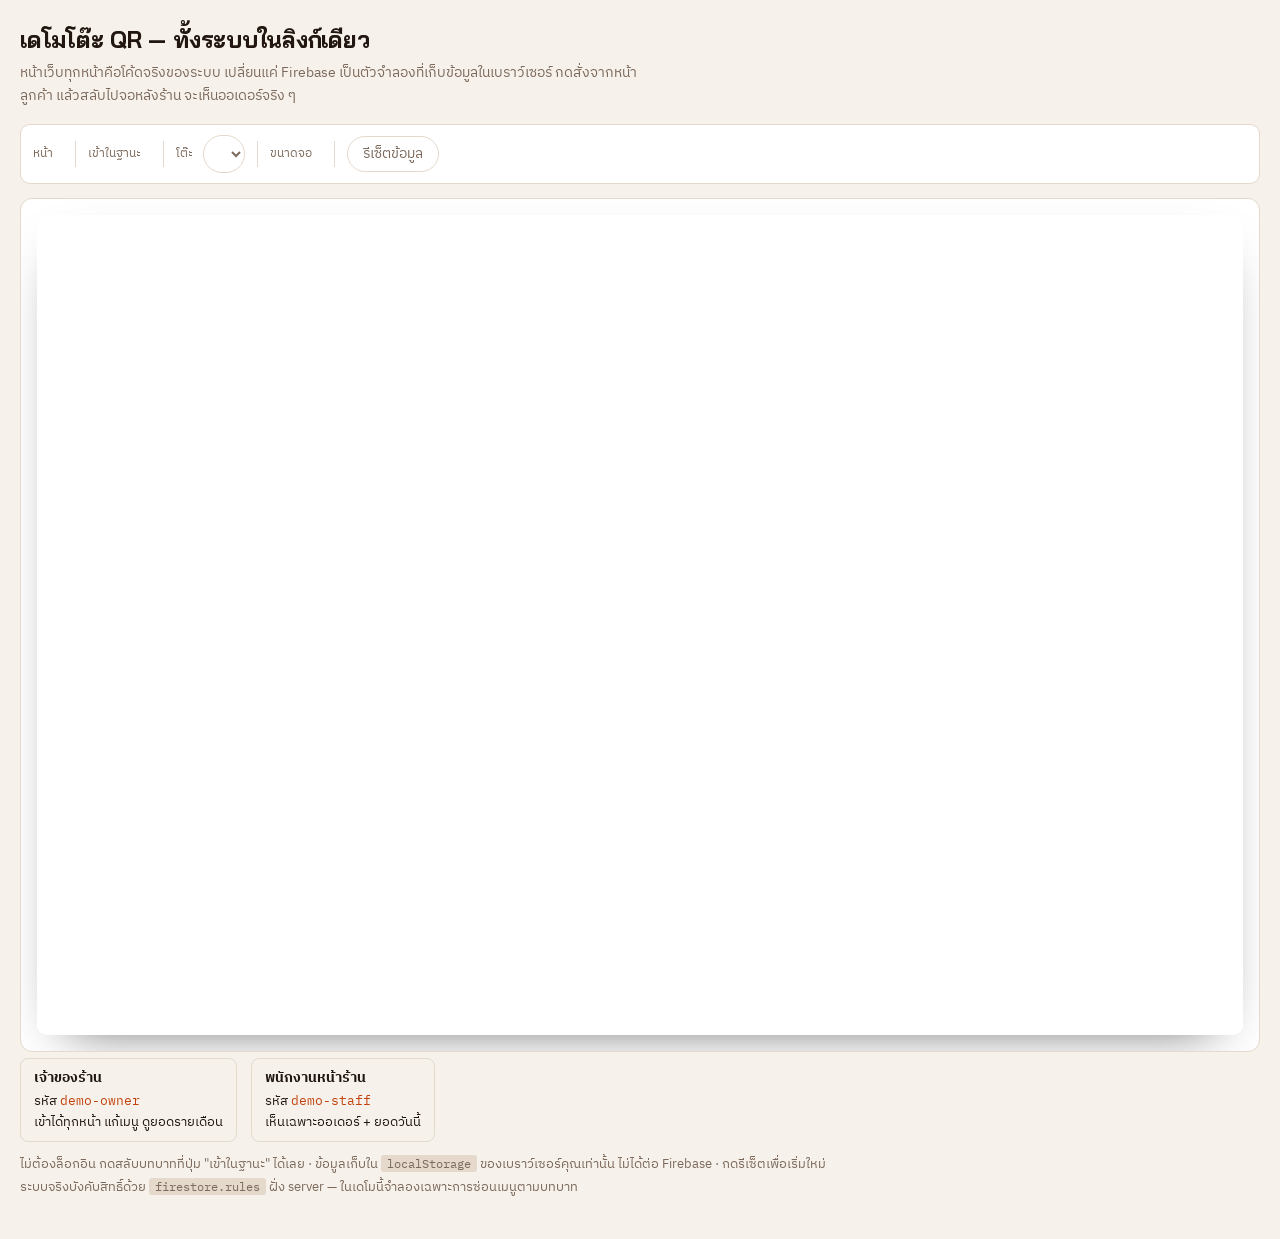
<file: tools/artifact-shell.html>
<meta charset="utf-8">
<title>เดโมโต๊ะ QR</title>
<link rel="preconnect" href="https://fonts.googleapis.com">
<link rel="preconnect" href="https://fonts.gstatic.com" crossorigin>
<link rel="stylesheet" href="https://fonts.googleapis.com/css2?family=Bai+Jamjuree:wght@600;700&family=IBM+Plex+Mono:wght@400;500&family=IBM+Plex+Sans+Thai:wght@400;500;600&family=Noto+Sans+Myanmar:wght@400;600&display=swap">
<style>
:root{--bg:#12100D;--panel:#1C1812;--line:#332A20;--ink:#F2E9DE;--muted:#9C8C7B;--accent:#FB923C;--on:#1C1006}
@media (prefers-color-scheme:light){:root{--bg:#F6F1EA;--panel:#FFFFFF;--line:#E4D9CB;--ink:#211610;--muted:#7C6A5C;--accent:#C2410C;--on:#fff}}
*{box-sizing:border-box}
body{margin:0;background:var(--bg);color:var(--ink);
  font-family:"IBM Plex Sans Thai","Noto Sans Thai",system-ui,sans-serif;font-size:15px;line-height:1.7}
.wrap{max-width:1320px;margin:0 auto;padding:20px 20px 40px}
h1{font-family:"Bai Jamjuree","IBM Plex Sans Thai","Leelawadee UI","Noto Sans Thai",Tahoma,system-ui,sans-serif;font-size:23px;font-weight:700;margin:0 0 3px;letter-spacing:-.01em}
.sub{color:var(--muted);font-size:13.5px;margin:0 0 16px;max-width:80ch}
.bar{display:flex;flex-wrap:wrap;gap:8px;align-items:center;background:var(--panel);
  border:1px solid var(--line);border-radius:10px;padding:10px 12px;margin-bottom:14px}
.bar .grp{display:flex;gap:5px;flex-wrap:wrap;align-items:center}
.bar .sep{width:1px;height:26px;background:var(--line);margin:0 4px}
button,select{font:inherit;color:inherit;cursor:pointer}
.nb{border:1px solid var(--line);background:transparent;color:var(--muted);border-radius:100px;
  padding:6px 15px;font-size:13.5px;white-space:nowrap}
.nb:hover{color:var(--ink);border-color:var(--muted)}
.nb[aria-pressed="true"]{background:var(--accent);color:var(--on);border-color:var(--accent);font-weight:600}
select.nb{padding:6px 10px}
.lbl{font-size:12px;color:var(--muted);margin-right:2px}
.stage{display:grid;place-items:start center;background:var(--panel);border:1px solid var(--line);
  border-radius:12px;padding:16px;overflow:auto}
#frame{border:0;background:#fff;border-radius:10px;box-shadow:0 20px 50px -30px rgba(0,0,0,.7);
  width:100%;height:820px;transition:width .25s ease}
.hint{color:var(--muted);font-size:12.5px;margin:12px 0 0;line-height:1.8}
.hint code{background:var(--line);padding:1px 6px;border-radius:3px;font-family:"IBM Plex Mono",ui-monospace,"Leelawadee UI","Noto Sans Thai",Tahoma,monospace;font-size:11.5px}
.acct{display:flex;gap:14px;flex-wrap:wrap;margin-top:6px}
.acct div{border:1px solid var(--line);border-radius:8px;padding:8px 13px;font-size:12.5px;line-height:1.7}
.acct b{font-size:13.5px}
.acct span{font-family:"IBM Plex Mono",ui-monospace,"Leelawadee UI","Noto Sans Thai",Tahoma,monospace;color:var(--accent)}
</style>

<div class="wrap">
  <h1>เดโมโต๊ะ QR — ทั้งระบบในลิงก์เดียว</h1>
  <p class="sub">หน้าเว็บทุกหน้าคือโค้ดจริงของระบบ เปลี่ยนแค่ Firebase เป็นตัวจำลองที่เก็บข้อมูลในเบราว์เซอร์
    กดสั่งจากหน้าลูกค้า แล้วสลับไปจอหลังร้าน จะเห็นออเดอร์จริง ๆ</p>

  <div class="bar">
    <span class="lbl">หน้า</span>
    <div class="grp" id="nav"></div>
    <div class="sep"></div>
    <span class="lbl">เข้าในฐานะ</span>
    <div class="grp" id="roles"></div>
    <div class="sep"></div>
    <span class="lbl">โต๊ะ</span>
    <select class="nb" id="tablePick"></select>
    <div class="sep"></div>
    <span class="lbl">ขนาดจอ</span>
    <div class="grp" id="sizes"></div>
    <div class="sep"></div>
    <button class="nb" id="reset">รีเซ็ตข้อมูล</button>
  </div>

  <div class="stage"><iframe id="frame" title="หน้าจอระบบ"></iframe></div>

  <div class="acct">
    <div><b>เจ้าของร้าน</b><br>รหัส <span>demo-owner</span><br>เข้าได้ทุกหน้า แก้เมนู ดูยอดรายเดือน</div>
    <div><b>พนักงานหน้าร้าน</b><br>รหัส <span>demo-staff</span><br>เห็นเฉพาะออเดอร์ + ยอดวันนี้</div>
  </div>
  <p class="hint">
    ไม่ต้องล็อกอิน กดสลับบทบาทที่ปุ่ม "เข้าในฐานะ" ได้เลย · ข้อมูลเก็บใน <code>localStorage</code> ของเบราว์เซอร์คุณเท่านั้น
    ไม่ได้ต่อ Firebase · กดรีเซ็ตเพื่อเริ่มใหม่<br>
    ระบบจริงบังคับสิทธิ์ด้วย <code>firestore.rules</code> ฝั่ง server — ในเดโมนี้จำลองเฉพาะการซ่อนเมนูตามบทบาท
  </p>
</div>

<script>
var SHARED = __SHARED__;
var PAGES_JS = __PAGES__;
var APPCSS = __APPCSS__;
var SEED = __SEED__;
var TAG_OPEN = "<" + "script>";
var TAG_CLOSE = "<" + "/script>";

function rid() {
  return Math.random().toString(36).slice(2, 12) + Math.random().toString(36).slice(2, 12);
}
function seed(force) {
  if (!force && localStorage.getItem("mock-firestore-seeded") === "4") return;
  ["mock-firestore", "mock-firestore-v", "mock-auth-user", "qr-order-settings"]
    .forEach(function (k) { localStorage.removeItem(k); });
  var db = {};
  db["settings/shop"] = { name: "เตี๋ยวไข่เยิ้ม", palette: "" };
  db["settings/roles"] = { managers: ["u_manager"], staff: ["u_staff"] };
  SEED.tables.forEach(function (no) {
    db["tables/" + rid()] = { no: no, active: true, createdAt: new Date().toISOString() };
  });
  var names = {};
  SEED.menu.forEach(function (m, i) {
    var id = rid(); names[id] = m.nameMy;
    db["menu/" + id] = { name: m.name, nameMy: m.nameMy, price: m.price, cat: m.cat, opts: m.opts || [],
                            sort: i * 10, emoji: "🍽️", img: m.img, soldout: false };
  });
  db["settings/menuNames"] = names;
  db["settings/options"] = { groups: SEED.options };
  localStorage.setItem("mock-firestore", JSON.stringify(db));
  localStorage.setItem("mock-firestore-seeded", "4");
}
seed(false);

// ข้อมูลที่เปิดไว้ก่อนมีชื่อพม่า: เติม settings/menuNames จากชื่อไทย ไม่ต้องล้างบิลที่สั่งค้างไว้
(function backfillNames() {
  var db = JSON.parse(localStorage.getItem("mock-firestore") || "{}");
  var byTh = {};
  SEED.menu.forEach(function (m) { byTh[m.name] = m.nameMy; });
  var names = db["settings/menuNames"] || {}, changed = false;
  Object.keys(db).forEach(function (k) {
    if (k.indexOf("menu/") !== 0) return;
    var id = k.slice(5), my = byTh[db[k].name];
    if (my && !names[id]) { names[id] = my; changed = true; }
  });
  if (!changed) return;
  db["settings/menuNames"] = names;
  localStorage.setItem("mock-firestore", JSON.stringify(db));
})();

function tables() {
  var db = JSON.parse(localStorage.getItem("mock-firestore") || "{}");
  return Object.keys(db)
    .filter(function (p) { return p.indexOf("tables/") === 0; })
    .map(function (p) { return { token: p.split("/")[1], no: db[p].no }; })
    .sort(function (a, b) { return a.no - b.no; });
}

var LOADING = '<p class="loading">กำลังโหลด…</p>';
var ADMIN_BODY = '<div id="chrome"></div><main id="view">' + LOADING + '</main>';
var PAGES = {
  "/t":            { js: "customer", body: '<div id="app"><div class="center-msg"><div class="box">' + LOADING + '</div></div></div>' },
  "/admin":        { js: "admin-orders", body: ADMIN_BODY, login: true },
  "/admin/menu":   { js: "admin-menu",   body: ADMIN_BODY },
  "/admin/report": { js: "admin-report", body: ADMIN_BODY },
  "/admin/tables": { js: "admin-tables", body: ADMIN_BODY, qr: true },
  "/test":         { js: "selftest",     body: '<main id="view"></main>' }
};
var NAV = [["/t", "มือถือลูกค้า"], ["/admin", "จอหลังร้าน"], ["/admin/menu", "จัดการเมนู"],
           ["/admin/report", "ยอดขาย"], ["/admin/tables", "โต๊ะ & QR"], ["/test", "🧪 ทดสอบระบบ"]];
var SIZES = [["มือถือ", 390], ["แท็บเล็ต", 820], ["เต็มจอ", 0]];

var route = "/t", size = 390, token = null;
var frame = document.getElementById("frame");

function shim() {
  return TAG_OPEN +
    'window.__nav=function(p){parent.postMessage({__nav:p},"*")};' +
    'window.__ORIGIN__="https://teawkhaiyerm12-ai.github.io";' +
    'window.__TOKEN__=' + JSON.stringify(token || "") + ';' +
    'document.addEventListener("click",function(e){' +
      'var a=e.target.closest&&e.target.closest("a[href^=\'/\']");' +
      'if(a){e.preventDefault();window.__nav(a.getAttribute("href"))}},true);' +
    'try{var s=JSON.parse(localStorage.getItem("qr-order-settings")||"null");' +
      'if(s&&s.palette)document.documentElement.setAttribute("data-palette",s.palette)}catch(e){}' +
    TAG_CLOSE;
}

var ACCOUNTS = [
  { r: "เจ้าของร้าน", p: "demo-owner", n: "เข้าได้ทุกหน้า แก้เมนู ดูยอดรายเดือน" },
  { r: "พนักงานหน้าร้าน", p: "demo-staff", n: "เห็นเฉพาะออเดอร์ + ยอดวันนี้" }
];

function loginHelper() {
  return TAG_OPEN + "(function(){var A=" + JSON.stringify(ACCOUNTS) + ";" +
    'var t=setInterval(function(){var f=document.getElementById("f");if(!f)return;clearInterval(t);' +
    'if(document.getElementById("acc"))return;' +
    'var d=document.createElement("div");d.id="acc";' +
    'd.style.cssText="margin-top:16px;border-top:1px dashed var(--line);padding-top:14px";' +
    'var h="<div style=\'font-size:12px;font-weight:600;color:var(--muted);margin-bottom:9px\'>บัญชีทดสอบ (กดเพื่อกรอกให้)</div>";' +
    'for(var i=0;i<A.length;i++){var a=A[i];' +
    'h+="<button type=\'button\' data-i=\'"+i+"\' style=\'width:100%;text-align:left;border:1px solid var(--line);border-radius:6px;background:var(--surface);padding:9px 12px;margin-bottom:7px;line-height:1.55\'>"' +
    '+"<b style=\'font-size:13.5px\'>"+a.r+"</b><br>"' +
    '+"<span style=\'font-family:ui-monospace,monospace;font-size:12px;color:var(--accent-ink)\'>รหัส "+a.p+"</span><br>"' +
    '+"<span style=\'font-size:11.5px;color:var(--muted)\'>"+a.n+"</span></button>";}' +
    'd.innerHTML=h;f.appendChild(d);' +
    'd.addEventListener("click",function(e){var b=e.target.closest("[data-i]");if(!b)return;' +
    'var a=A[+b.dataset.i];document.getElementById("pw").value=a.p;});' +
    "},120)})();" + TAG_CLOSE;
}

function render() {
  var p = PAGES[route];
  frame.style.width = size ? size + "px" : "100%";
  frame.style.height = (route === "/t" ? (size === 390 ? 800 : 900) : 820) + "px";
  frame.srcdoc =
    '<!doctype html><html lang="th"><head><meta charset="utf-8">' +
    '<meta name="viewport" content="width=device-width,initial-scale=1,viewport-fit=cover">' +
    '<link rel="stylesheet" href="https://fonts.googleapis.com/css2?family=Bai+Jamjuree:wght@600;700&family=IBM+Plex+Mono:wght@400;500&family=IBM+Plex+Sans+Thai:wght@400;500;600&family=Noto+Sans+Myanmar:wght@400;600&display=swap">' +
    "<style>" + APPCSS + "</style>" +
    (p.qr ? '<' + 'script src="https://cdnjs.cloudflare.com/ajax/libs/qrcodejs/1.0.0/qrcode.min.js">' + TAG_CLOSE : "") +
    shim() +
    "</head><body>" + p.body +
    TAG_OPEN + SHARED + TAG_CLOSE +
    TAG_OPEN + "(async function(){" + PAGES_JS[p.js] + "})();" + TAG_CLOSE +
    (p.login ? loginHelper() : "") +
    "</body></html>";
}

addEventListener("message", function (e) {
  var p = e.data && e.data.__nav;
  if (!p) return;
  route = PAGES[p] ? p : (p.indexOf("/admin") === 0 ? "/admin" : route);
  paintNav();
  render();
});

// ponytail: เดโมข้ามหน้าล็อกอิน เขียน user ลง mock ตรง ๆ — ระบบจริงยังต้องล็อกอินผ่าน Firebase
var ROLES = [["เจ้าของร้าน", "owner@qrmenu.local", "u_manager"],
             ["พนักงาน", "staff@qrmenu.local", "u_staff"]];
var MANAGER_ONLY = { "/admin/menu": 1, "/admin/tables": 1 };
function whoUid() {
  try { return (JSON.parse(localStorage.getItem("mock-auth-user") || "null") || {}).uid; }
  catch (e) { return null; }
}
function signInAs(i) {
  localStorage.setItem("mock-auth-user", JSON.stringify({ uid: ROLES[i][2], email: ROLES[i][1] }));
}

function paintNav() {
  var me = whoUid();
  document.getElementById("roles").innerHTML = ROLES.map(function (r, i) {
    return '<button class="nb" data-role="' + i + '" aria-pressed="' + (r[2] === me) + '">' + r[0] + "</button>";
  }).join("");
  document.getElementById("nav").innerHTML = NAV.map(function (n) {
    return '<button class="nb" data-r="' + n[0] + '" aria-pressed="' + (n[0] === route) + '">' + n[1] + "</button>";
  }).join("");
  document.getElementById("sizes").innerHTML = SIZES.map(function (n) {
    return '<button class="nb" data-w="' + n[1] + '" aria-pressed="' + (n[1] === size) + '">' + n[0] + "</button>";
  }).join("");
}
document.getElementById("nav").onclick = function (e) {
  var b = e.target.closest("[data-r]"); if (!b) return;
  route = b.dataset.r; paintNav(); render();
};
document.getElementById("roles").onclick = function (e) {
  var b = e.target.closest("[data-role]"); if (!b) return;
  signInAs(+b.dataset.role);
  if (route === "/t") route = "/admin";
  else if (b.dataset.role === "1" && MANAGER_ONLY[route]) route = "/admin";
  paintNav(); render();
};
document.getElementById("sizes").onclick = function (e) {
  var b = e.target.closest("[data-w]"); if (!b) return;
  size = +b.dataset.w; paintNav(); render();
};
var pick = document.getElementById("tablePick");
function paintTables() {
  var ts = tables();
  var ok = token && ts.some(function (t) { return t.token === token; });
  token = ok ? token : (ts[0] || {}).token;
  pick.innerHTML = ts.map(function (t) {
    return '<option value="' + t.token + '"' + (t.token === token ? " selected" : "") + ">โต๊ะ " + t.no + "</option>";
  }).join("");
}
pick.onchange = function () { token = pick.value; if (route === "/t") render(); };
document.getElementById("reset").onclick = function () {
  if (!confirm("ล้างข้อมูลจำลองทั้งหมดแล้วเริ่มใหม่?")) return;
  seed(true); signInAs(0); token = null; paintTables(); paintNav(); render();
};

if (!whoUid()) signInAs(0);
paintTables();
paintNav();
render();
</script>
</file>
